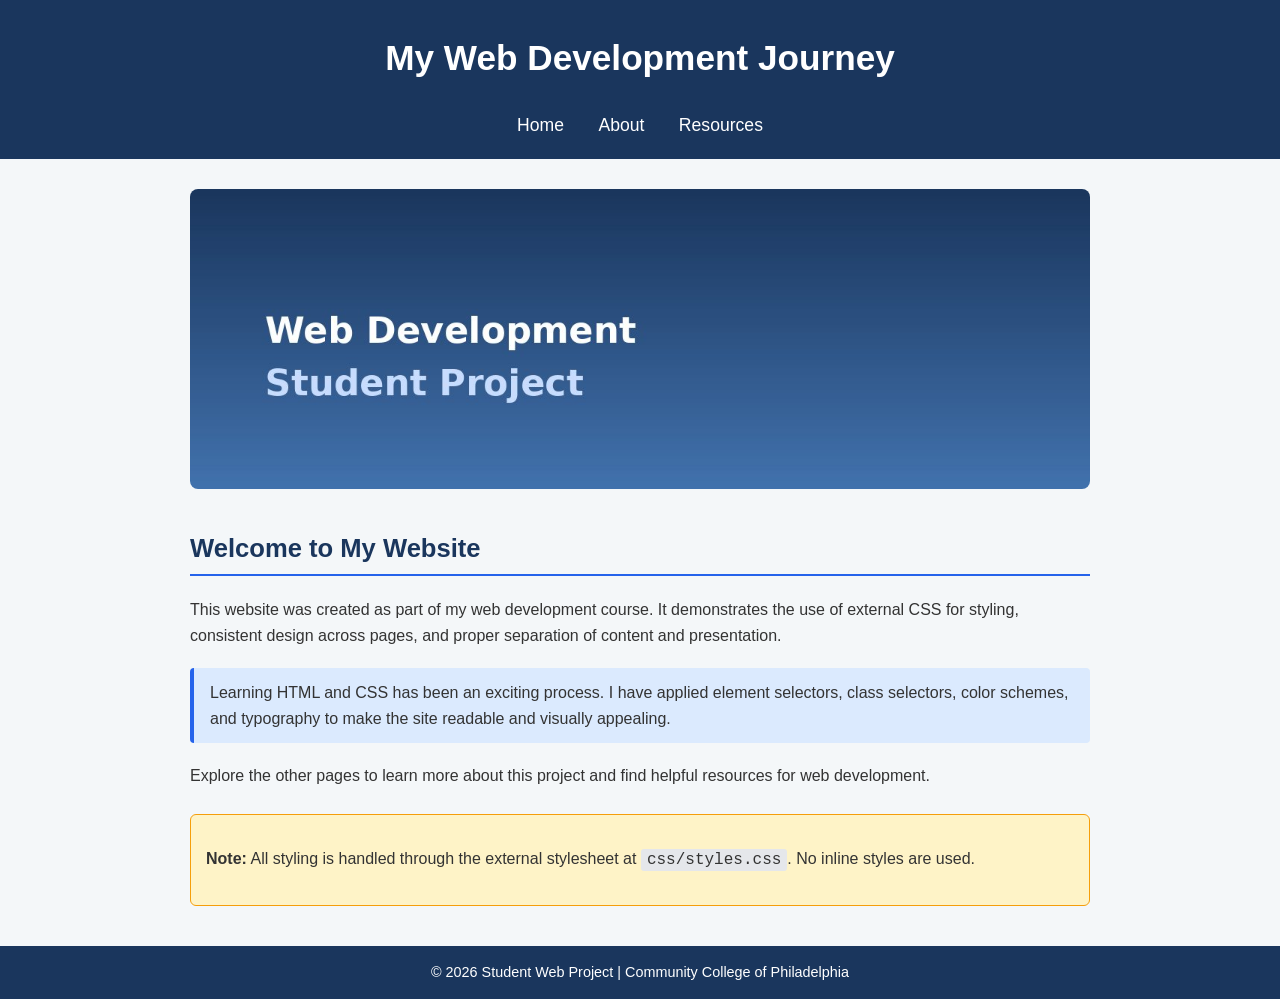
<file: index.html>
<!DOCTYPE html>
<html lang="en">
<head>
    <meta charset="UTF-8">
    <title>Home - My Web Development Project</title>
    <link rel="stylesheet" href="css/styles.css">
</head>
<body>
    <header>
        <h1>My Web Development Journey</h1>
        <nav>
            <ul>
                <li><a href="index.html">Home</a></li>
                <li><a href="about.html">About</a></li>
                <li><a href="resources.html">Resources</a></li>
            </ul>
        </nav>
    </header>

    <main>
        <img src="images/hero.jpg" alt="Web Development Student Project banner" class="hero-image">
        
        <h2>Welcome to My Website</h2>
        
        <p>This website was created as part of my web development course. It demonstrates the use of external CSS for styling, consistent design across pages, and proper separation of content and presentation.</p>
        
        <p class="highlight">Learning HTML and CSS has been an exciting process. I have applied element selectors, class selectors, color schemes, and typography to make the site readable and visually appealing.</p>
        
        <p>Explore the other pages to learn more about this project and find helpful resources for web development.</p>
        
        <div class="note">
            <p><strong>Note:</strong> All styling is handled through the external stylesheet at <code>css/styles.css</code>. No inline styles are used.</p>
        </div>
    </main>

    <footer>
        <p>&copy; 2026 Student Web Project | Community College of Philadelphia</p>
    </footer>
</body>
</html>
</file>
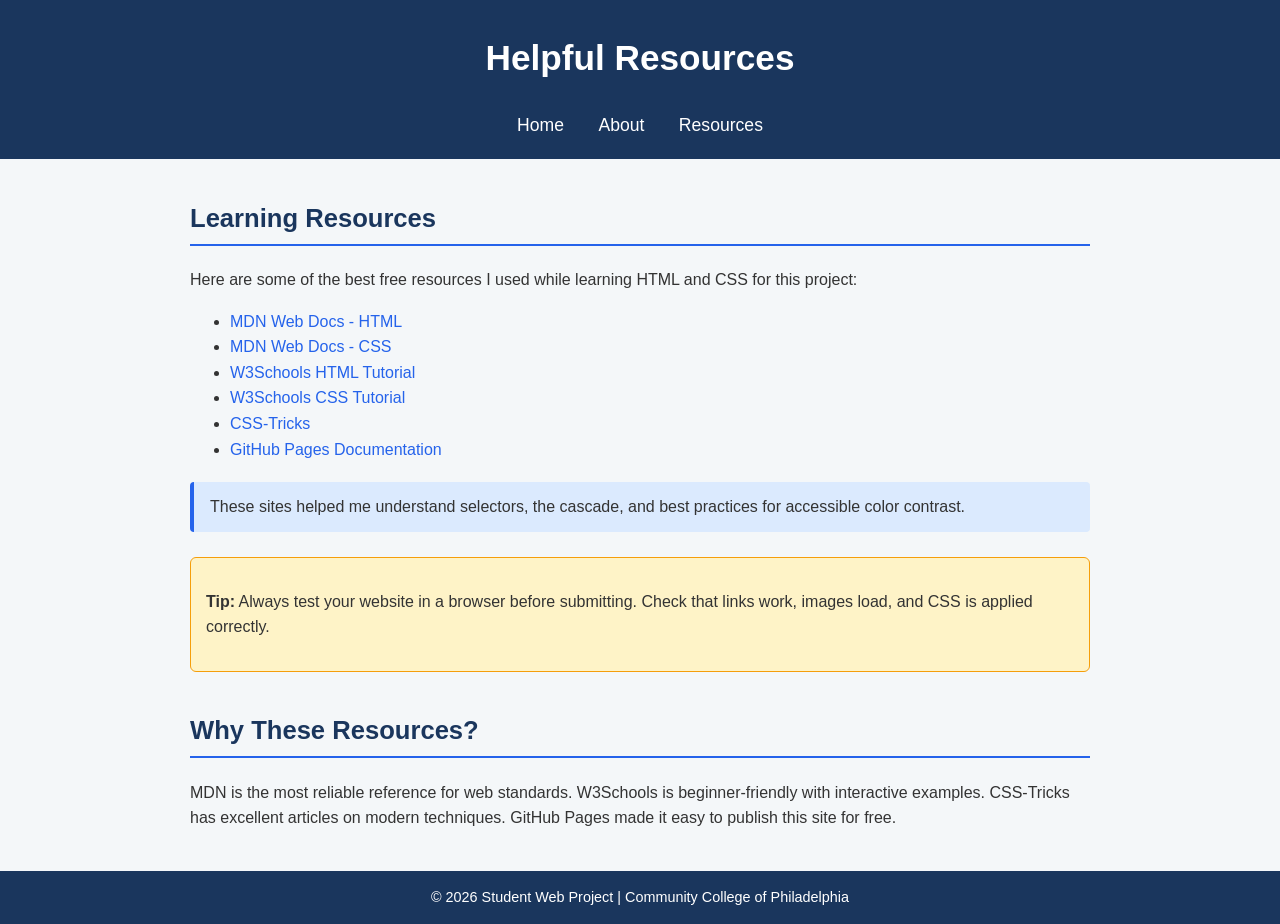
<file: resources.html>
<!DOCTYPE html>
<html lang="en">
<head>
    <meta charset="UTF-8">
    <title>Resources - My Web Development Project</title>
    <link rel="stylesheet" href="css/styles.css">
</head>
<body>
    <header>
        <h1>Helpful Resources</h1>
        <nav>
            <ul>
                <li><a href="index.html">Home</a></li>
                <li><a href="about.html">About</a></li>
                <li><a href="resources.html">Resources</a></li>
            </ul>
        </nav>
    </header>

    <main>
        <h2>Learning Resources</h2>
        
        <p>Here are some of the best free resources I used while learning HTML and CSS for this project:</p>
        
        <ul>
            <li><a href="https://developer.mozilla.org/en-US/docs/Web/HTML" target="_blank">MDN Web Docs - HTML</a></li>
            <li><a href="https://developer.mozilla.org/en-US/docs/Web/CSS" target="_blank">MDN Web Docs - CSS</a></li>
            <li><a href="https://www.w3schools.com/html/" target="_blank">W3Schools HTML Tutorial</a></li>
            <li><a href="https://www.w3schools.com/css/" target="_blank">W3Schools CSS Tutorial</a></li>
            <li><a href="https://css-tricks.com/" target="_blank">CSS-Tricks</a></li>
            <li><a href="https://pages.github.com/" target="_blank">GitHub Pages Documentation</a></li>
        </ul>
        
        <p class="highlight">These sites helped me understand selectors, the cascade, and best practices for accessible color contrast.</p>
        
        <div class="note">
            <p><strong>Tip:</strong> Always test your website in a browser before submitting. Check that links work, images load, and CSS is applied correctly.</p>
        </div>
        
        <h2>Why These Resources?</h2>
        
        <p>MDN is the most reliable reference for web standards. W3Schools is beginner-friendly with interactive examples. CSS-Tricks has excellent articles on modern techniques. GitHub Pages made it easy to publish this site for free.</p>
    </main>

    <footer>
        <p>&copy; 2026 Student Web Project | Community College of Philadelphia</p>
    </footer>
</body>
</html>
</file>
<file: css/styles.css>
body {
    font-family: Arial, Helvetica, sans-serif;
    font-size: 16px;
    line-height: 1.6;
    color: #333333;                 /* Primary text color */
    background-color: #f4f7f9;      /* Background color */
    margin: 0;
    padding: 0;
}

h1 {
    color: #1a365d;                 /* Heading color */
    font-size: 2.2em;
    margin: 0;
    padding: 10px 0;
}

h2 {
    color: #1a365d;                 /* Heading color */
    font-size: 1.6em;
    margin-top: 1.5em;
    border-bottom: 2px solid #2563eb;
    padding-bottom: 5px;
}

p {
    margin: 1em 0;
}

a {
    color: #2563eb;                 /* Link color */
    text-decoration: none;
    font-weight: 500;
}

a:hover {
    color: #1d4ed8;
    text-decoration: underline;     /* Hover state */
}

header {
    background-color: #1a365d;
    color: white;
    padding: 20px;
    text-align: center;
}

header h1 {
    color: white;
}

nav ul {
    list-style: none;
    padding: 0;
    margin: 15px 0 0 0;
}

nav li {
    display: inline;
    margin: 0 15px;
}

nav a {
    color: #ffffff;
    text-decoration: none;
    font-size: 1.1em;
}

nav a:hover {
    text-decoration: underline;
    color: #bfdbfe;
}

main {
    max-width: 900px;
    margin: 30px auto;
    padding: 0 20px;
}

footer {
    background-color: #1a365d;
    color: white;
    text-align: center;
    padding: 15px;
    margin-top: 40px;
}

footer p {
    margin: 0;
    font-size: 0.9em;
}

img {
    max-width: 100%;
    height: auto;
    border-radius: 8px;
    margin: 20px 0;
}

.highlight {
    background-color: #dbeafe;
    border-left: 4px solid #2563eb;
    padding: 12px 16px;
    margin: 20px 0;
    border-radius: 4px;
}

.note {
    background-color: #fef3c7;
    border: 1px solid #f59e0b;
    padding: 15px;
    margin: 25px 0;
    border-radius: 6px;
}

.hero-image {
    width: 100%;
    max-height: 300px;
    object-fit: cover;
    display: block;
    margin: 0 auto 30px auto;
}

.content-image {
    max-width: 500px;
    display: block;
    margin: 20px auto;
    box-shadow: 0 4px 6px rgba(0, 0, 0, 0.1);
}

code {
    background-color: #e5e7eb;
    padding: 2px 6px;
    border-radius: 3px;
    font-family: 'Courier New', monospace;
}
</file>
